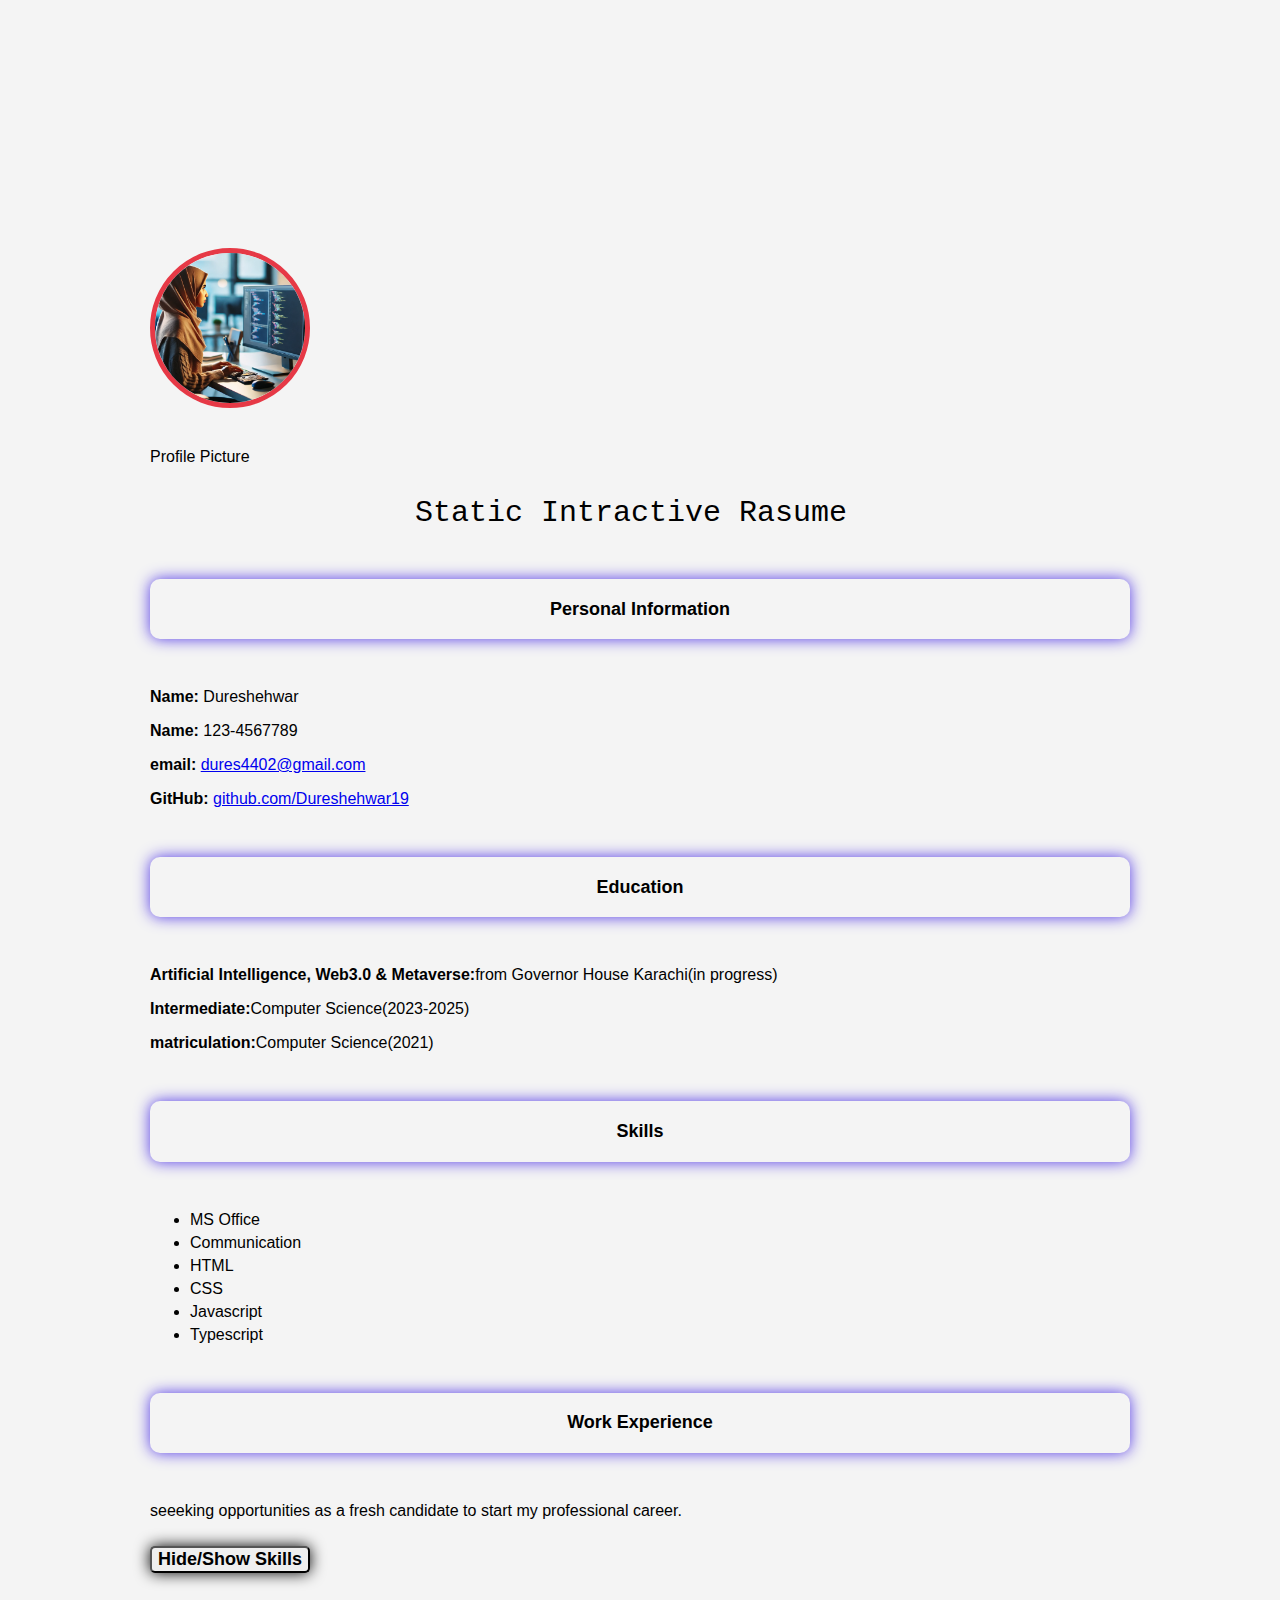
<file: milestone1/index.html>
<!DOCTYPE html>
<html lang="en">
<head>
    <meta charset="UTF-8">
    <meta name="viewport" content="width=device-width, initial-scale=1.0">
    <title>Static Intractive Rasume</title>
    <link rel="stylesheet" href="style.css">
</head>
<body>
    <div class="resume container"></div>
    <!--left section-->
    <div class="left-section">
        <img src="images/profilep.webp" alt="profile-picture" id="profile-picture">
        <p>Profile Picture</p>
        
    </div>
    <!--right section-->
    <div class="right-section">
        <pre>Static Intractive Rasume </pre>
        <!--personal information-->
        <section id="personal-info">
            <h3>Personal Information</h3>
            <p><b>Name:</b> Dureshehwar</p>
            <p><b>Name:</b> 123-4567789</p>
            <p><b>email:</b> <a href="mailto:dures4402@gmail.com">dures4402@gmail.com</a></p>
            <p><b>GitHub:</b> <a href="https://github.com/Dureshehwar19" target="_blank">github.com/Dureshehwar19</a></p>
        </section>
        <!--education section-->
        <section id="education">
            <h3>Education</h3>
            <p><b>Artificial Intelligence, Web3.0 & Metaverse:</b>from Governor House Karachi(in progress)</p>
            <p><b>Intermediate:</b>Computer Science(2023-2025)</p>
            <p><b>matriculation:</b>Computer Science(2021)</p>
        </section>
        <!--skills section-->
        <section id="skills">
            <h3>Skills</h3>
            <ul>
                <li>MS Office</li>
                <li>Communication</li>
                <li>HTML</li>
                <li>CSS</li>
                <li>Javascript</li>
                <li>Typescript</li>
            </ul>
        </section>
        <!--work experience section-->
        <section id="work-experience">
            <h3>Work Experience</h3>
            <p>seeeking opportunities as a fresh candidate to start my professional career.</p>
        </section>
        <!--button to toggle skill section-->
        <button id="toggle-skills"><b>Hide/Show Skills</b></button>
    </div>
    <script src="script.js"></script>
</body>
</html>
</file>
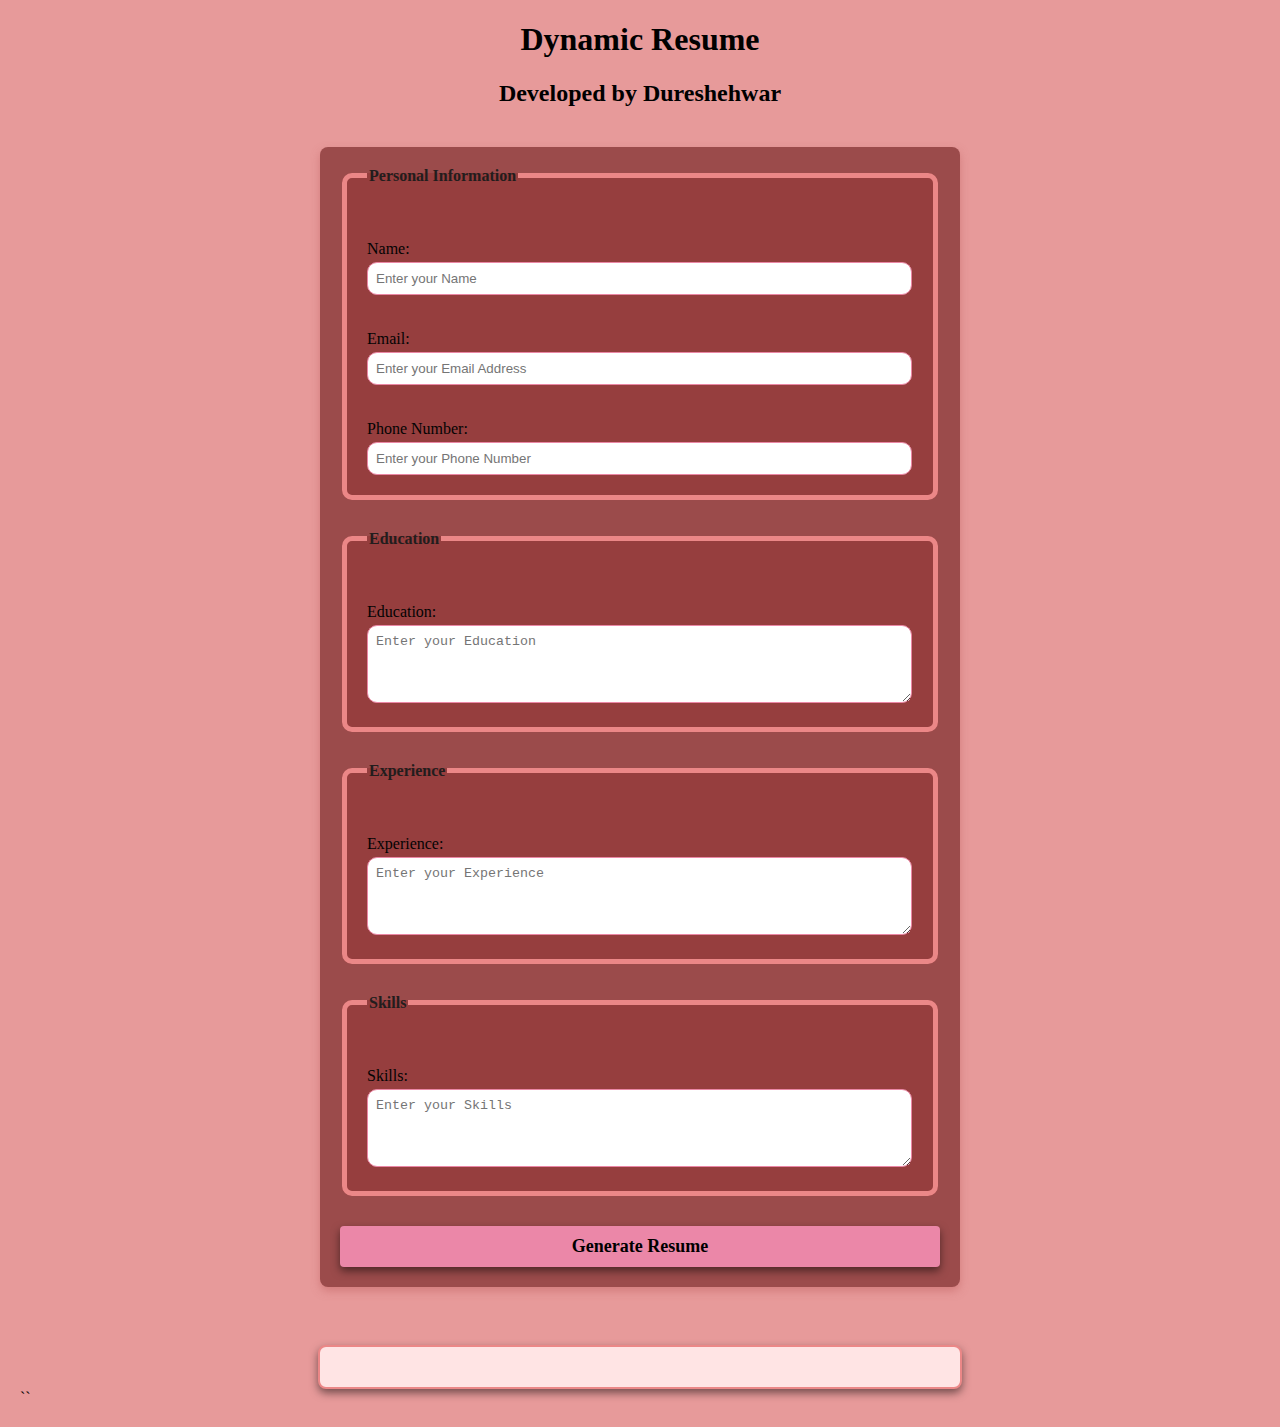
<file: milestone3/index.html>
<!DOCTYPE html>
<html lang="en">
<head>
    <meta charset="UTF-8">
    <meta name="viewport" content="width=device-width, initial-scale=1.0">
    <title>Document</title>
    <link rel="stylesheet" href="style.css"> <!-- Assuming your CSS file is named style.css -->
</head>
<body>
    <h1>Dynamic Resume</h1>
    <h2>Developed by Dureshehwar</h2>
    <form id="resume-form">
        <fieldset>
            <legend>Personal Information</legend>
            <label for="name">Name:</label>
            <input type="text" id="name" placeholder="Enter your Name" required>
            <label for="email">Email:</label>
            <input type="text" id="email" placeholder="Enter your Email Address" required>
            <label for="phone">Phone Number:</label>
            <input type="number" id="phone" placeholder="Enter your Phone Number" required>
        </fieldset>
        <fieldset>
            <legend>Education</legend>
            <label for="education">Education:</label>
            <textarea id="education" placeholder="Enter your Education" rows="4" required></textarea>
        </fieldset>
        <fieldset>
            <legend>Experience</legend>
            <label for="experience">Experience:</label>
            <textarea id="experience" placeholder="Enter your Experience" rows="4" required></textarea>
        </fieldset>
        <fieldset>
            <legend>Skills</legend>
            <label for="skills">Skills:</label>
            <textarea id="skills" placeholder="Enter your Skills" rows="4" required></textarea>
        </fieldset>
        <button type="submit"><b>Generate Resume</b></button>
    </form>
    <br>
    <!--dynamic resume-->
    <div id="resume-display" class="resume-display">
        <!--resume generated below-->
    </div>
    <script src="script.js"></script>
</body>
</html>
``
</file>
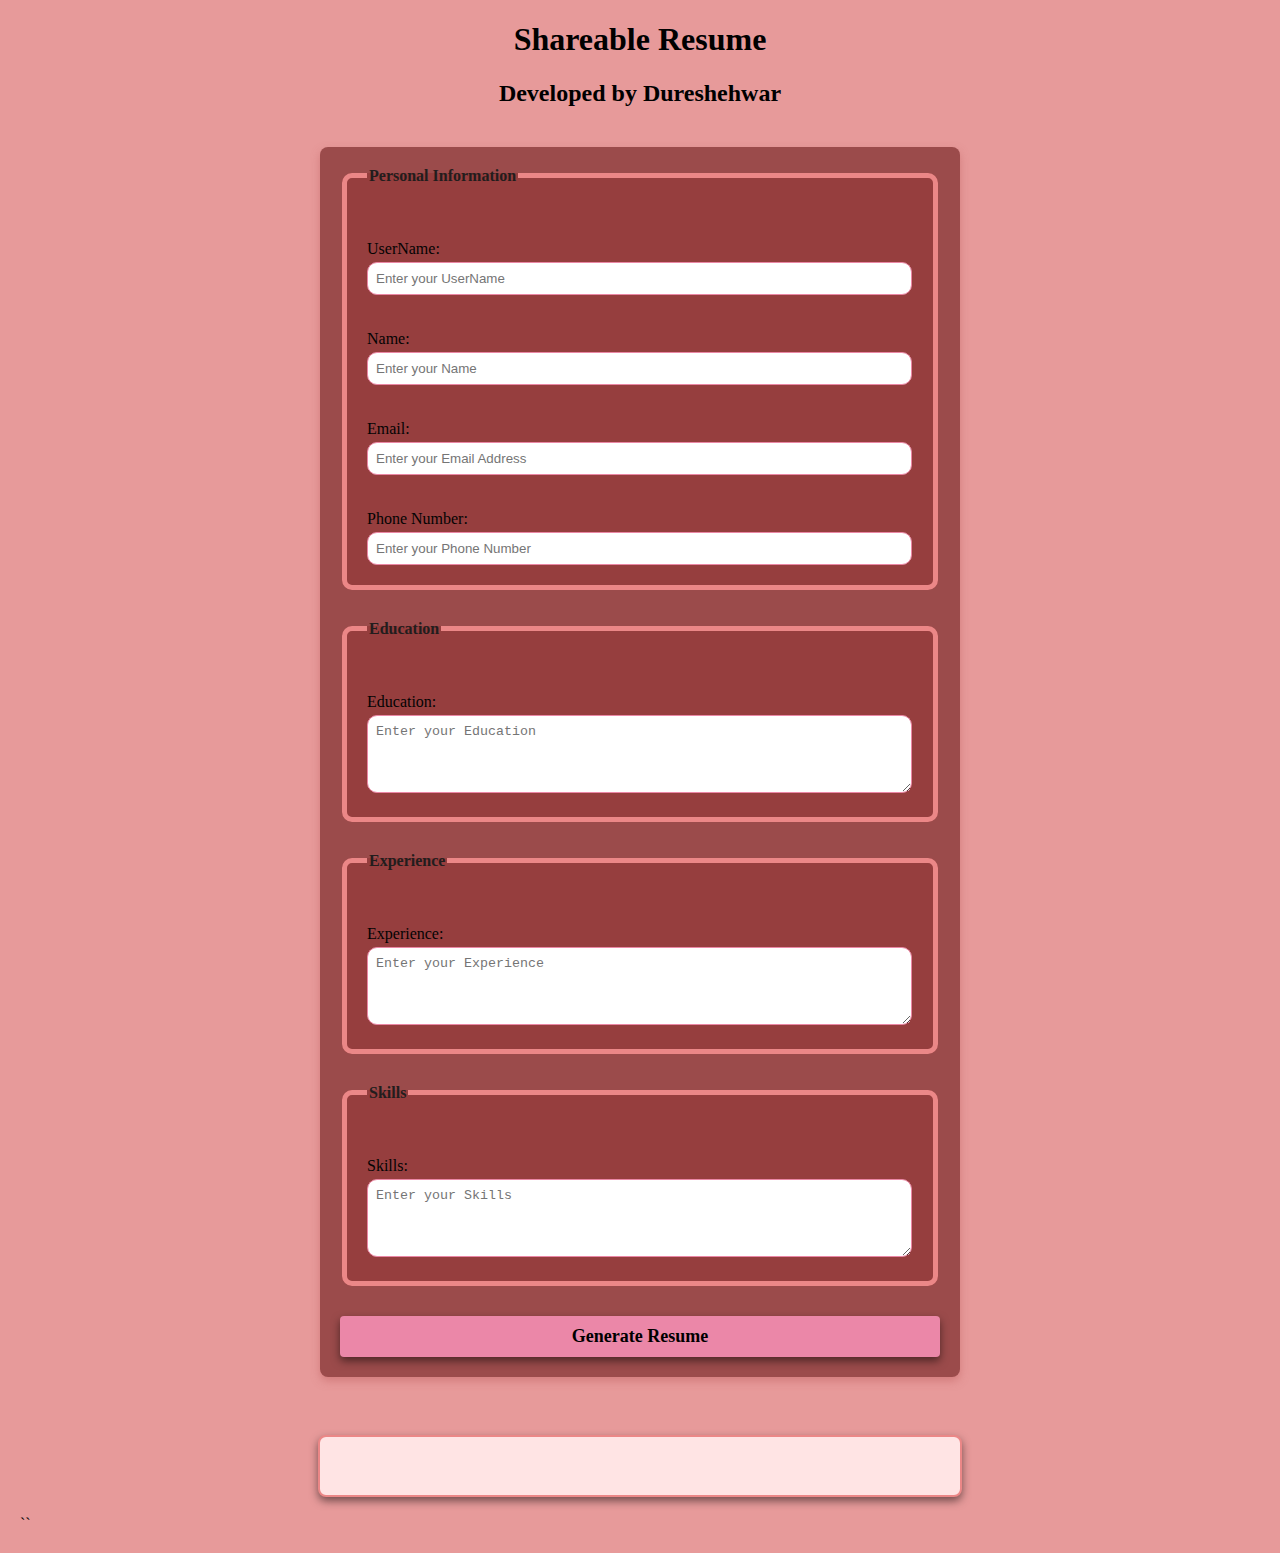
<file: milestone5/index.html>
<!DOCTYPE html>
<html lang="en">
<head>
    <meta charset="UTF-8">
    <meta name="viewport" content="width=device-width, initial-scale=1.0">
    <title>shareable Resume</title>
    <link rel="stylesheet" href="style.css"> <!-- Assuming your CSS file is named style.css -->
</head>
<body>
    <h1>Shareable Resume</h1>
    <h2>Developed by Dureshehwar</h2>
    <form id="resume-form">
        <fieldset>
            <legend>Personal Information</legend>
            
            <label for="username">UserName:</label>
            <input type="text" id="username" placeholder="Enter your UserName" required>
            
            <label for="name">Name:</label>
            <input type="text" id="name" placeholder="Enter your Name" required>
            <label for="email">Email:</label>
            <input type="text" id="email" placeholder="Enter your Email Address" required>
            <label for="phone">Phone Number:</label>
            <input type="number" id="phone" placeholder="Enter your Phone Number" required>
        </fieldset>
        <fieldset>
            <legend>Education</legend>
            <label for="education">Education:</label>
            <textarea id="education" placeholder="Enter your Education" rows="4" required></textarea>
        </fieldset>
        <fieldset>
            <legend>Experience</legend>
            <label for="experience">Experience:</label>
            <textarea id="experience" placeholder="Enter your Experience" rows="4" required></textarea>
        </fieldset>
        <fieldset>
            <legend>Skills</legend>
            <label for="skills">Skills:</label>
            <textarea id="skills" placeholder="Enter your Skills" rows="4" required></textarea>
        </fieldset>
        <button type="submit"><b>Generate Resume</b></button>
    </form>
    <br>
    <!--shareable resume-->
    <div id="resume-display" contenteditable="true" class="resume-display">
        <!--resume generated below-->
    </div>

    <br>

    <!--section for shareable links-->
    <div id="shareable_link_container" style="display: none;">
        <h2>Shareable Link</h2>
        <p>Link to view and edit your resume:</p>
        <a href="#" id="shareable-link" target="_blank"></a>
        <br>
        <button id="download-pdf"><b>Download as PDF</b></button>
    </div>

    <script src="script.js"></script>
</body>
</html>
``
</file>
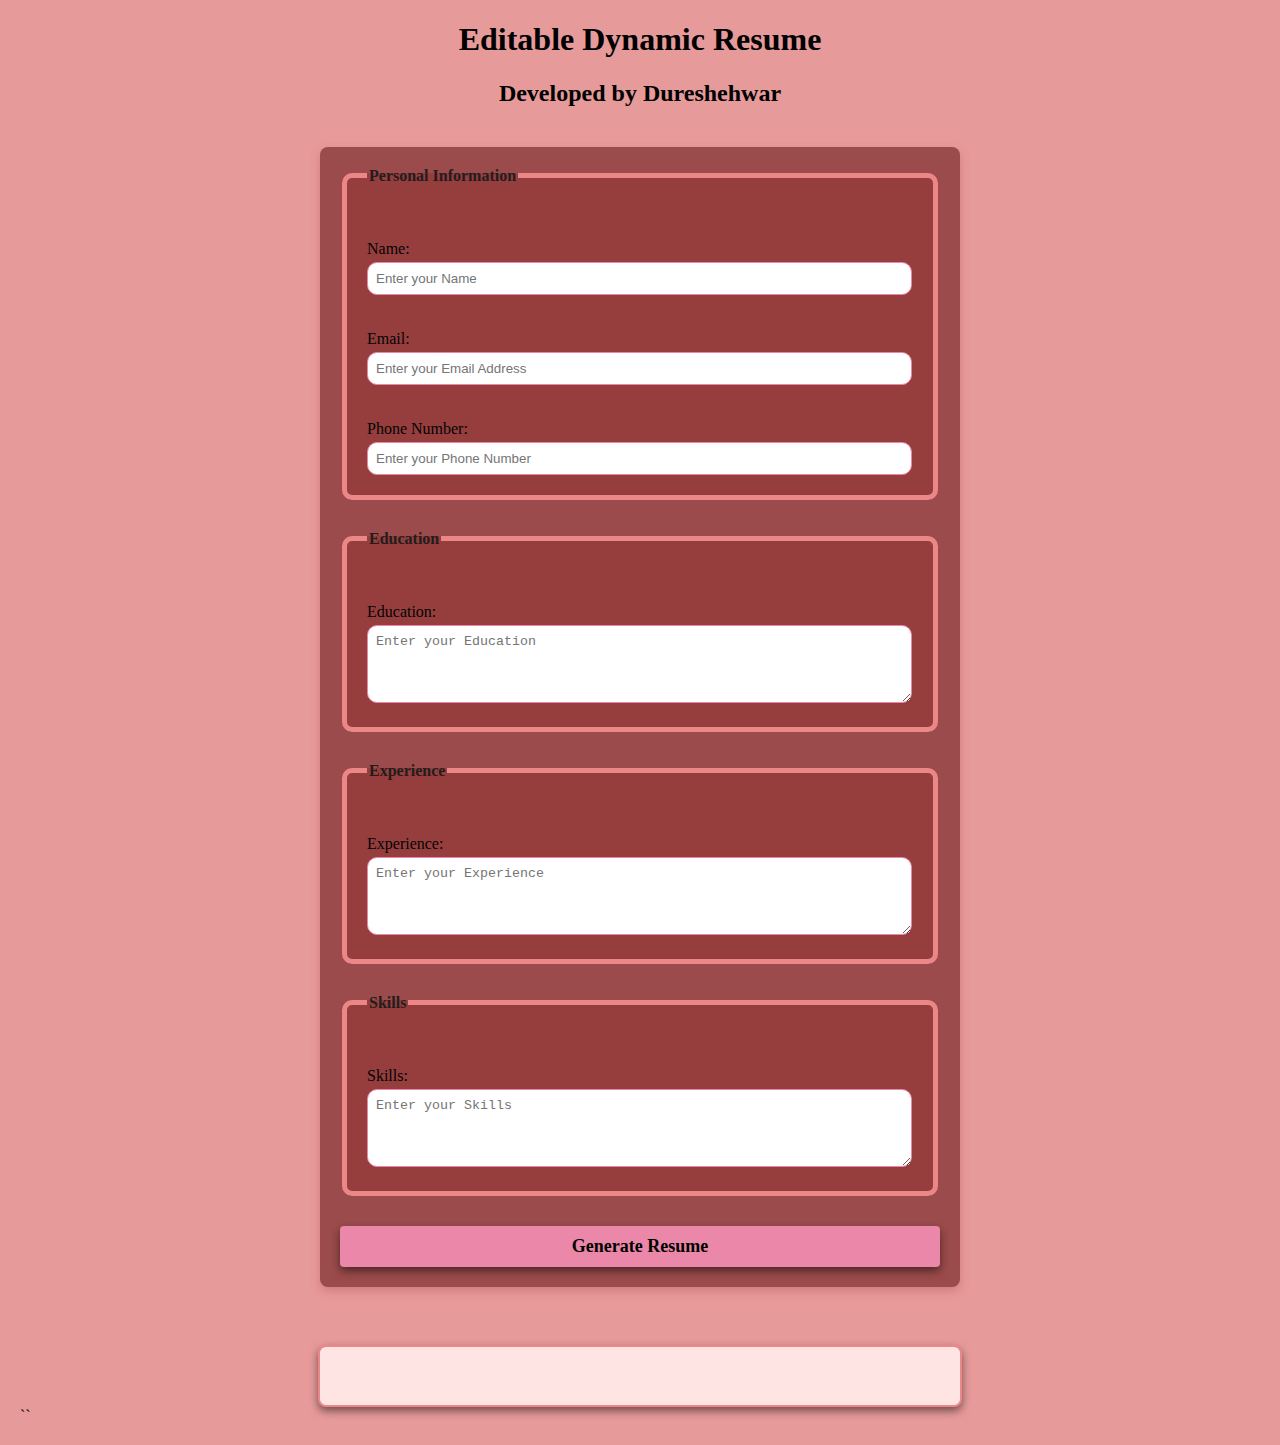
<file: miletsone4/index.html>
<!DOCTYPE html>
<html lang="en">
<head>
    <meta charset="UTF-8">
    <meta name="viewport" content="width=device-width, initial-scale=1.0">
    <title>Editable Dynamic Resume</title>
    <link rel="stylesheet" href="style.css"> <!-- Assuming your CSS file is named style.css -->
</head>
<body>
    <h1>Editable Dynamic Resume</h1>
    <h2>Developed by Dureshehwar</h2>
    <form id="resume-form">
        <fieldset>
            <legend>Personal Information</legend>
            <label for="name">Name:</label>
            <input type="text" id="name" placeholder="Enter your Name" required>
            <label for="email">Email:</label>
            <input type="text" id="email" placeholder="Enter your Email Address" required>
            <label for="phone">Phone Number:</label>
            <input type="number" id="phone" placeholder="Enter your Phone Number" required>
        </fieldset>
        <fieldset>
            <legend>Education</legend>
            <label for="education">Education:</label>
            <textarea id="education" placeholder="Enter your Education" rows="4" required></textarea>
        </fieldset>
        <fieldset>
            <legend>Experience</legend>
            <label for="experience">Experience:</label>
            <textarea id="experience" placeholder="Enter your Experience" rows="4" required></textarea>
        </fieldset>
        <fieldset>
            <legend>Skills</legend>
            <label for="skills">Skills:</label>
            <textarea id="skills" placeholder="Enter your Skills" rows="4" required></textarea>
        </fieldset>
        <button type="submit"><b>Generate Resume</b></button>
    </form>
    <br>
    <!--editable dynamic resume-->
    <div id="resume-display" contenteditable="true" class="resume-display">
        <!--resume generated below-->
    </div>
    <script src="script.js"></script>
</body>
</html>
``
</file>
<file: milestone1/style.css>
/* General Styling */
body {
    font-family: 'Arial', sans-serif;
    background-color: #f4f4f4;
    margin: 0;
    padding: 150px;
}

.resume-container {
    display: flex;
    background-color: rgb(248, 215, 166);
    width: 80%;
    margin: 0 auto;
    border-radius: 10px;
    box-shadow: 0 0 20px rgba(0, 0, 0, 0.1);
}
/* Left Section Styling */
/*.left-section {
    background-color: #2c2c2c;
    color: white;
    padding: 20px;
    width: 35%;
    text-align: center;
    border-right: 5px solid #e63946;
}*/

.left-section img {
    width: 150px;
    height: 150px;
    margin-top: 10%;
    border-radius: 50%;
    border: 5px solid #e63946;
    margin-bottom: 20px;
}

pre {
    font-size: 30px;
    margin-bottom: 30px;
    text-align: center;
}
h3 {
    font-size: 18px;
    padding: 2%;
    margin: 20px 0 10px;
    color: black;
    border-radius: 10px;
    box-shadow: 0 0 15px #5339e6;
    margin-top: 5%;
    margin-bottom: 5%;
    text-align: center;
}


ul {
    list-style-type: fill round;
    padding: 10;
    margin: 10px 0;
}
ul li {
    margin: 5px 0;
}*/

/* Right Section Styling */
.right-section {
    padding: 20px;
    width: 65%;
}

button {
    font-family: Arial, sans-serif;
    border-radius: 5px;
    box-shadow: 0 0 15px rgb(0, 0, 0);
    cursor: pointer;
    margin-top: 10px;
    font-size: 18px;
}
button:hover {
    background-color: #7573ff;
}
</file>
<file: milestone3/style.css>
body {
    font-family: 'Times New Roman', Times, serif;
    margin: 20px;
    padding: 0;
    background-color: rgb(231, 154, 154);
    }
    
    form {
    margin: 40px auto;
    background-color: #9b4b4b;
    border-radius: 8px;
    box-shadow: 0 4px 8px rgba(192, 95, 95, 0.5);
    padding: 20px;
    max-width: 600px;
    }
    
    h1 {
    text-align: center;
    color: black;
    }
    h2 {
        text-align: center;
        color: black;
    }
    
    fieldset {
    border: 5px solid rgb(235, 135, 135);
    border-radius: 10px;
    padding: 20px;
    margin-bottom: 30px;
    background-color: rgb(150, 62, 62);
    }
    
    legend {
    font-weight: bold;
    text-align: left;
    color: rgb(34, 29, 29);
    }
    
    label {
    display: block;
    margin-top: 35px;
    color: rgb(3, 3, 3);
    }
    
    input, textarea {
    margin-top: 4px;
    padding: 8px;
    width: calc(100% - 1px);
    border: 1px solid rgb(235, 135, 165);
    border-radius: 10px;
    box-sizing: border-box;
    }
    
    button {
    display: block;
    width: 100%;
    background-color: rgb(235, 135, 168);
    color: black;
    border: none;
    border-radius: 4px;
    box-shadow: 0 4px 8px rgba(0, 0, 0, 0.5);
    margin-top: 10px;
    font-size: 18px;
    font-family: 'Times New Roman', Times, serif;
    padding: 10px;
    cursor: pointer;
    }
    
    button:hover {
    color: rgb(255, 0, 0);
    }
    
    .resume-display {
    display: block;
    max-width: 600px;
    margin: auto;
    padding: 20px;
    border: 2px solid rgb(235, 135, 135);
    border-radius: 8px;
    background-color: rgb(255, 228, 228);
    box-shadow: 0 4px 8px rgba(0, 0, 0, 0.5);
    }
    
    .resume-display h2 {
    color: black;
    }
</file>
<file: milestone5/style.css>
body {
    font-family: 'Times New Roman', Times, serif;
    margin: 20px;
    padding: 0;
    background-color: rgb(231, 154, 154);
    }
    
    form {
    margin: 40px auto;
    background-color: #9b4b4b;
    border-radius: 8px;
    box-shadow: 0 4px 8px rgba(192, 95, 95, 0.5);
    padding: 20px;
    max-width: 600px;
    }
    
    h1 {
    text-align: center;
    color: black;
    }
    h2 {
        text-align: center;
        color: black;
    }
    
    fieldset {
    border: 5px solid rgb(235, 135, 135);
    border-radius: 10px;
    padding: 20px;
    margin-bottom: 30px;
    background-color: rgb(150, 62, 62);
    }
    
    legend {
    font-weight: bold;
    text-align: left;
    color: rgb(34, 29, 29);
    }
    
    label {
    display: block;
    margin-top: 35px;
    color: rgb(3, 3, 3);
    }
    
    input, textarea {
    margin-top: 4px;
    padding: 8px;
    width: calc(100% - 1px);
    border: 1px solid rgb(235, 135, 165);
    border-radius: 10px;
    box-sizing: border-box;
    }
    
    button {
    display: block;
    width: 100%;
    background-color: rgb(235, 135, 168);
    color: black;
    border: none;
    border-radius: 4px;
    box-shadow: 0 4px 8px rgba(0, 0, 0, 0.5);
    margin-top: 10px;
    font-size: 18px;
    font-family: 'Times New Roman', Times, serif;
    padding: 10px;
    cursor: pointer;
    }
    
    button:hover {
    color: rgb(255, 0, 0);
    }
    
    .resume-display {
    display: block;
    max-width: 600px;
    margin: auto;
    padding: 20px;
    border: 2px solid rgb(235, 135, 135);
    border-radius: 8px;
    background-color: rgb(255, 228, 228);
    box-shadow: 0 4px 8px rgba(0, 0, 0, 0.5);
    outline: none;
    }
    
    .resume-display h2 {
    color: black;
    }
</file>
<file: miletsone4/style.css>
body {
    font-family: 'Times New Roman', Times, serif;
    margin: 20px;
    padding: 0;
    background-color: rgb(231, 154, 154);
    }
    
    form {
    margin: 40px auto;
    background-color: #9b4b4b;
    border-radius: 8px;
    box-shadow: 0 4px 8px rgba(192, 95, 95, 0.5);
    padding: 20px;
    max-width: 600px;
    }
    
    h1 {
    text-align: center;
    color: black;
    }
    h2 {
        text-align: center;
        color: black;
    }
    
    fieldset {
    border: 5px solid rgb(235, 135, 135);
    border-radius: 10px;
    padding: 20px;
    margin-bottom: 30px;
    background-color: rgb(150, 62, 62);
    }
    
    legend {
    font-weight: bold;
    text-align: left;
    color: rgb(34, 29, 29);
    }
    
    label {
    display: block;
    margin-top: 35px;
    color: rgb(3, 3, 3);
    }
    
    input, textarea {
    margin-top: 4px;
    padding: 8px;
    width: calc(100% - 1px);
    border: 1px solid rgb(235, 135, 165);
    border-radius: 10px;
    box-sizing: border-box;
    }
    
    button {
    display: block;
    width: 100%;
    background-color: rgb(235, 135, 168);
    color: black;
    border: none;
    border-radius: 4px;
    box-shadow: 0 4px 8px rgba(0, 0, 0, 0.5);
    margin-top: 10px;
    font-size: 18px;
    font-family: 'Times New Roman', Times, serif;
    padding: 10px;
    cursor: pointer;
    }
    
    button:hover {
    color: rgb(255, 0, 0);
    }
    
    .resume-display {
    display: block;
    max-width: 600px;
    margin: auto;
    padding: 20px;
    border: 2px solid rgb(235, 135, 135);
    border-radius: 8px;
    background-color: rgb(255, 228, 228);
    box-shadow: 0 4px 8px rgba(0, 0, 0, 0.5);
    outline: none;
    }
    
    .resume-display h2 {
    color: black;
    }
</file>
